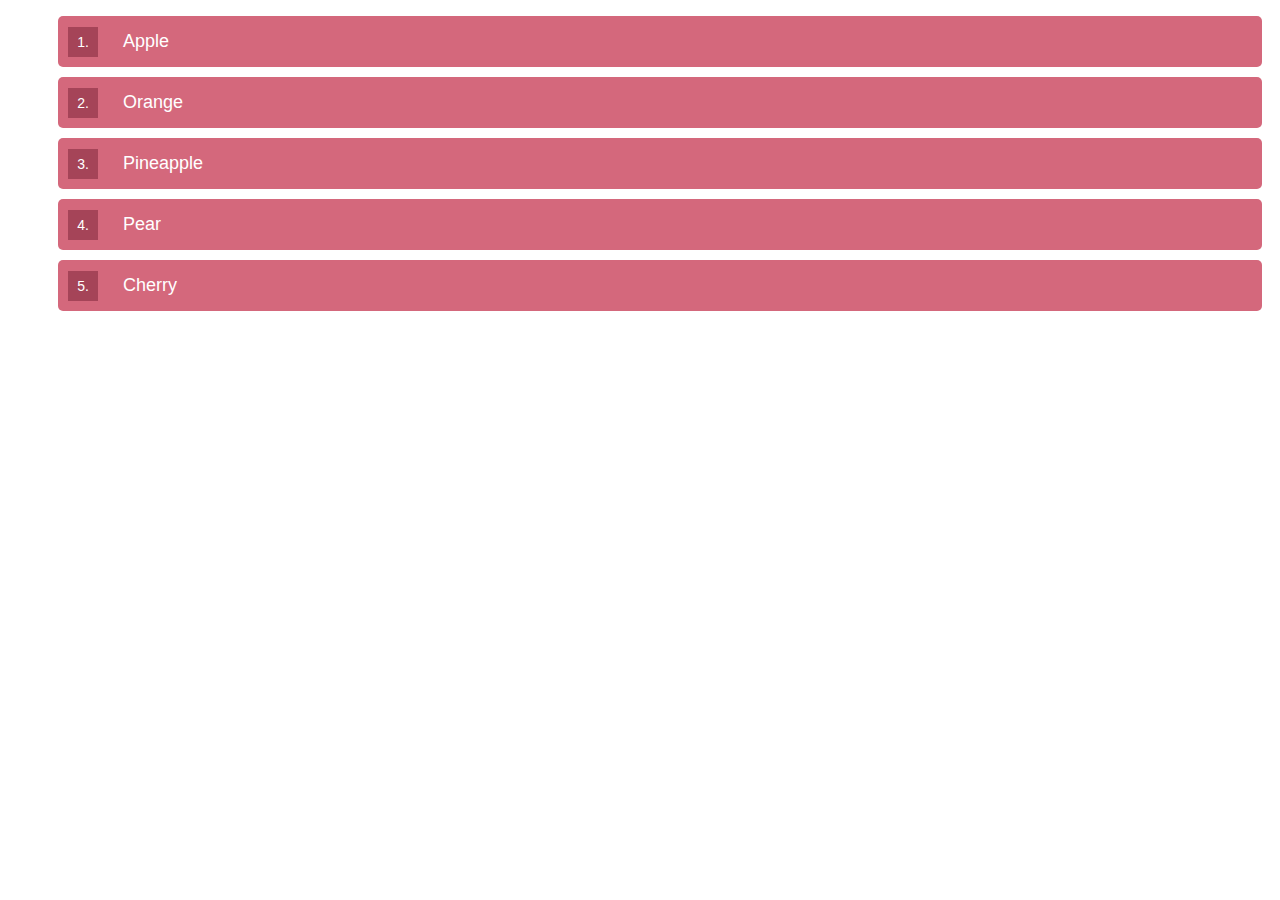
<file: index.html>
<!DOCTYPE html>
<html lang="en">
<head>
    <meta charset="UTF-8">
    <meta name="viewport" content="width=device-width, initial-scale=1.0">
    <link rel="styleSheet" href="style.css">
</head>

<body style="font-family:Arial, sans-serif;">

    <ol>
        <li data-index="1."><span>Apple</span></li>
        <li data-index="2."><span>Orange</span></li>
        <li data-index="3."><span>Pineapple</span></li>
        <li data-index="4."><span>Pear</span></li>
        <li data-index="5."><span>Cherry</span></li>

    </ol>

</body>

</html>
</file>
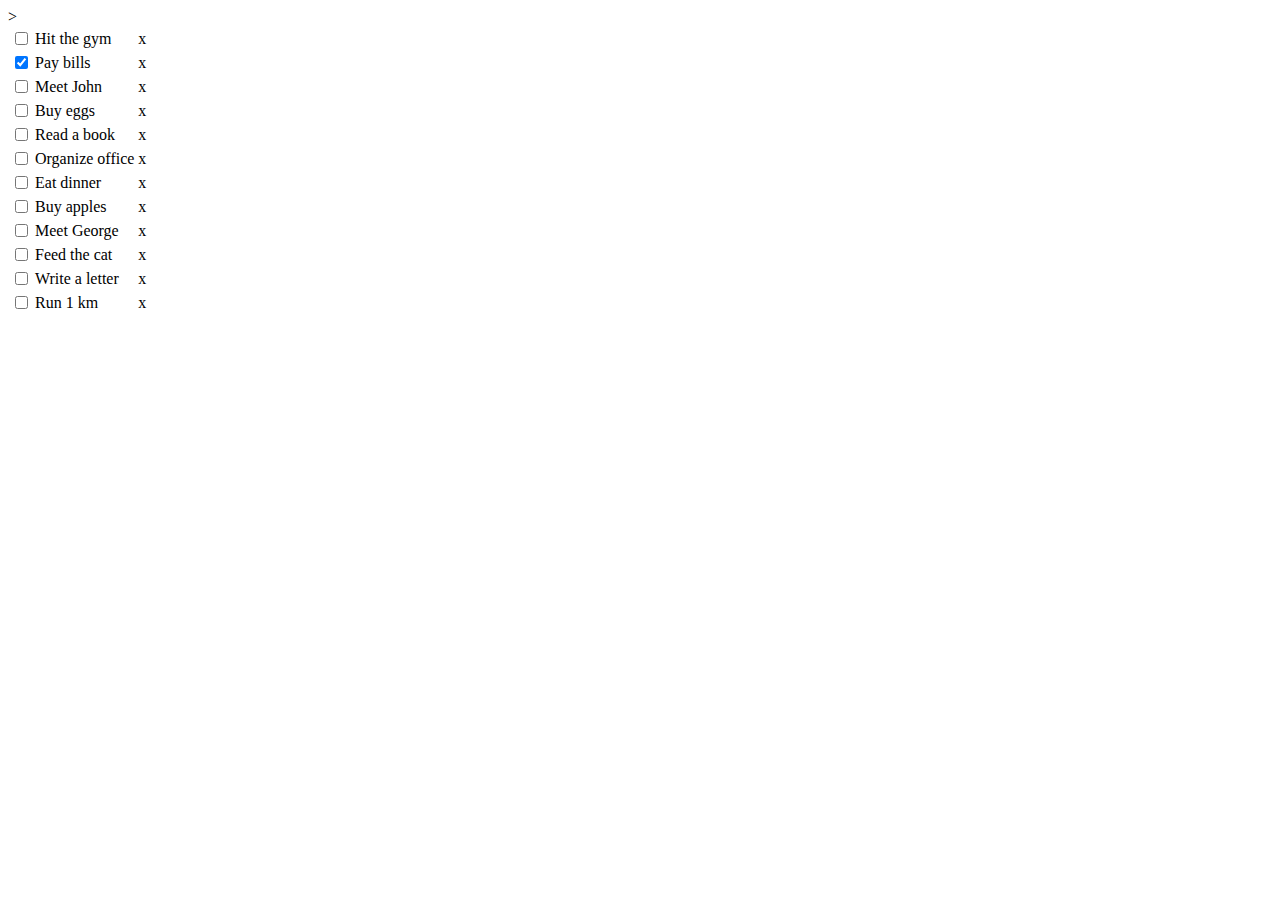
<file: index1.html>
<!DOCTYPE html>
<html lang="en">
<head>
    <meta charset="UTF-8">
    <meta name="viewport" content="width=device-width, initial-scale=1.0">
    <link rel="stylesheet" href="style.css">
</head>
<body>
    <table class="todo-list">
        <tr>
            <td><input type="checkbox"></td>
            <td>Hit the gym</td>
            <td class="delete">x</td>>
        </tr>
        <tr>
            <td><input type="checkbox" checked></td>
            <td class="completed">Pay bills</td>
            <td class="delete">x</td>
        </tr>
        <tr>
            <td><input type="checkbox"></td>
            <td>Meet John</td>
            <td class="delete">x</td>
        </tr>
        <tr>
            <td><input type="checkbox"></td>
            <td>Buy eggs</td>
            <td class="delete">x</td>
        </tr>
        <tr>
            <td><input type="checkbox"></td>
            <td class="completed">Read a book</td>
            <td class="delete">x</td>
        </tr>
        <tr>
            <td><input type="checkbox"></td>
            <td>Organize office</td>
            <td class="delete">x</td>
        </tr>
        <tr>
            <td><input type="checkbox"></td>
            <td>Eat dinner</td>
            <td class="delete">x</td>
        </tr>
        <tr>
            <td><input type="checkbox"></td>
            <td>Buy apples</td>
            <td class="delete">x</td>
        </tr>
        <tr>
            <td><input type="checkbox"></td>
            <td>Meet George</td>
            <td class="delete">x</td>
        </tr>
        <tr>
            <td><input type="checkbox"></td>
            <td>Feed the cat</td>
            <td class="delete">x</td>
        </tr>
        <tr>
            <td><input type="checkbox"></td>
            <td class="completed">Write a letter</td>
            <td class="delete">x</td>
        </tr>
        <tr>
            <td><input type="checkbox"></td>
            <td>Run 1 km</td>
            <td class="delete">x</td>
        </tr>
    </table>
</body>
</html>
</file>
<file: style.css>
style>
body {
    background-color: white; 
    display: flex;
    justify-content: center;
    align-items: center;
    min-height: 100vh;
    margin: 0;
}
ul {
    list-style: none;
    padding: 0;
    margin: 0;
    background-color: #e18b9a; 
    border-radius: 10px;
    width: 300px;
}
li {
    padding: 15px;
    margin: 10px;
    background-color: #d4687c;
    border-radius: 5px;
    position: relative;
    color: white;
    font-size: 18px;
    font-family: Arial, sans-serif;
}
li::before {
    content: attr(data-index);
    position: absolute;
    left: 10px;
    top: 50%;
    transform: translateY(-50%);
    background-color: #a54458; 
    color: white;
    width: 30px;
    height: 30px;
    display: flex;
    justify-content: center;
    align-items: center;
    font-size: 14px;
}
li span {
    margin-left: 50px; 
}
</file>
